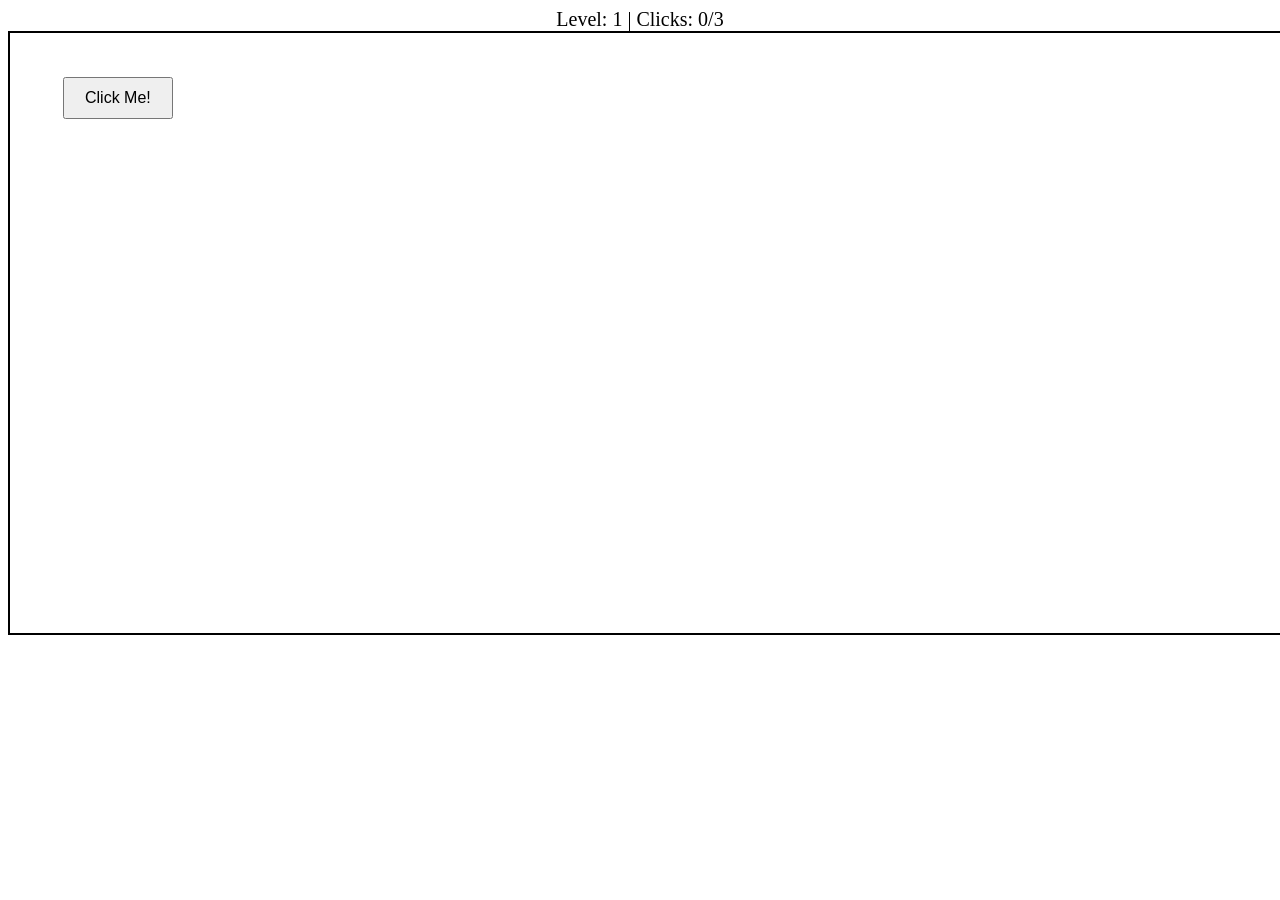
<file: ozdemir-yalman-activity7/index.html>
<!DOCTYPE html>
<html lang="en">
<head>
    <meta charset="UTF-8">
    <meta name="viewport" content="width=device-width, initial-scale=1.0">
    <title>Click Game</title>
    <style>
        #gameArea {
            width: 1400px; 
            height: 600px;  
            position: relative;
            border: 2px solid black; 
            display: block;
            margin: auto;
        }
        #gameButton {
            position: absolute;
            padding: 10px 20px;
            font-size: 16px;
            cursor: pointer;
        }
        #status {
            font-size: 20px;
            text-align: center;
        }
    </style>
</head>
<body>
    <div id="status">Level: 1 | Clicks: 0/3</div>
    <div id="gameArea">
        <button id="gameButton">Click Me!</button>
    </div>
    <script src="index.js"></script>
</body>
</html>
</file>
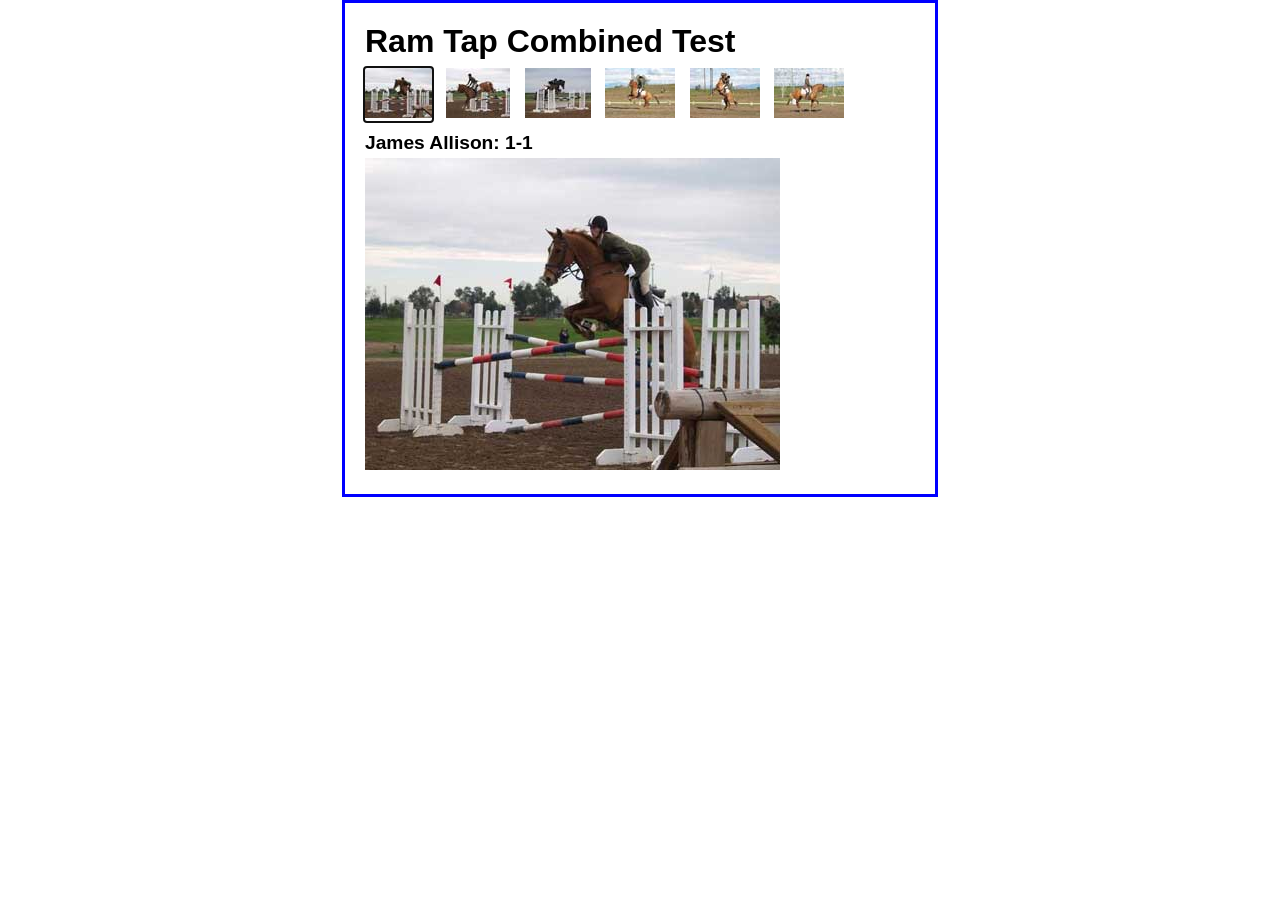
<file: Activity 9/ozdemiryalman-Activity9.html>
<!DOCTYPE HTML>
<html lang="en">

<head>
	<meta charset="UTF-8">
    <title>Image Swap</title>
	<link rel="stylesheet" href="ozdemiryalman-Activity9.css" />
	<script src="jquery.js"></script>
    <script src="ozdemiryalman-Activity9.js"></script>
</head>

<body>
	<main>
		<h1>Ram Tap Combined Test</h1>
	    <ul id="image_list">
	        <li><a href="images/h1.jpg" title="James Allison: 1-1">
	        	<img src="thumbnails/t1.jpg" alt=""></a></li>
	        <li><a href="images/h2.jpg" title="James Allison: 1-2">
	        	<img src="thumbnails/t2.jpg" alt=""></a></li>
	        <li><a href="images/h3.jpg" title="James Allison: 1-3">
	        	<img src="thumbnails/t3.jpg" alt=""></a></li>
	        <li><a href="images/h4.jpg" title="James Allison: 1-4">
	        	<img src="thumbnails/t4.jpg" alt=""></a></li>
	        <li><a href="images/h5.jpg" title="James Allison: 1-5">
	        	<img src="thumbnails/t5.jpg" alt=""></a></li>
	        <li><a href="images/h6.jpg" title="James Allison: 1-6">
	        	<img src="thumbnails/t6.jpg" alt=""></a></li>
	    </ul>
	    <h2 id="caption">James Allison: 1-1</h2>               
	    <p><img src="images/h1.jpg" alt="" id="image"></p>
	</main>	
	
</body>
</html>
</file>
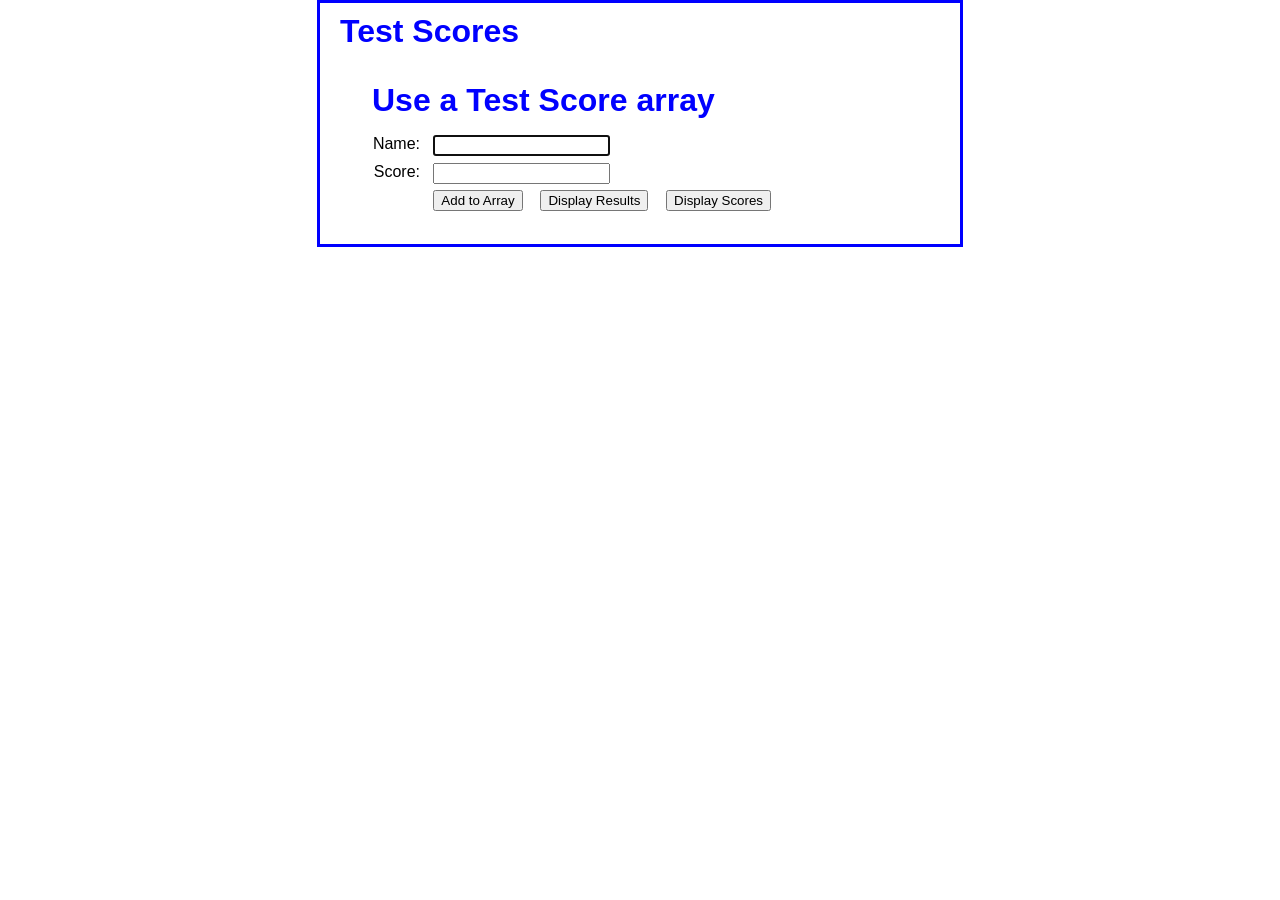
<file: Activity8/ozdemiryalman-Activity8.html>
<!DOCTYPE html>

<html lang="en">
	<head>
		<meta charset="utf-8">
		<title>Test Score Array</title>
		<link rel="stylesheet" href="ozdemiryalman-Activity8.css" />
		<script src="ozdemiryalman-Activity8.js"></script>
	</head>
<body>
    <header>
		<h1>Test Scores</h1>	
		<!-- For people who don't have JavaScript enabled-->
		<noscript>This web page requires JavaScript to be enabled on your browser.</noscript>
	</header>

	<main>
		<h1>Use a Test Score array</h1>
		
		<label for="name">Name:</label>
		<input type="text" id="name"><br>
			
		<label for="score">Score:</label>
		<input type="text" id="score"><br>
		
		<label>&nbsp;</label>
		<input type="button" id="add" value="Add to Array" >
		<input type="button" id="display_results" value="Display Results" >
		<input type="button" id="display_scores" value="Display Scores" ><br>
		
		<div id="results"></div>
		<table id="scores_table"></table>
	</main>
	
	

</body>
</html>
</file>
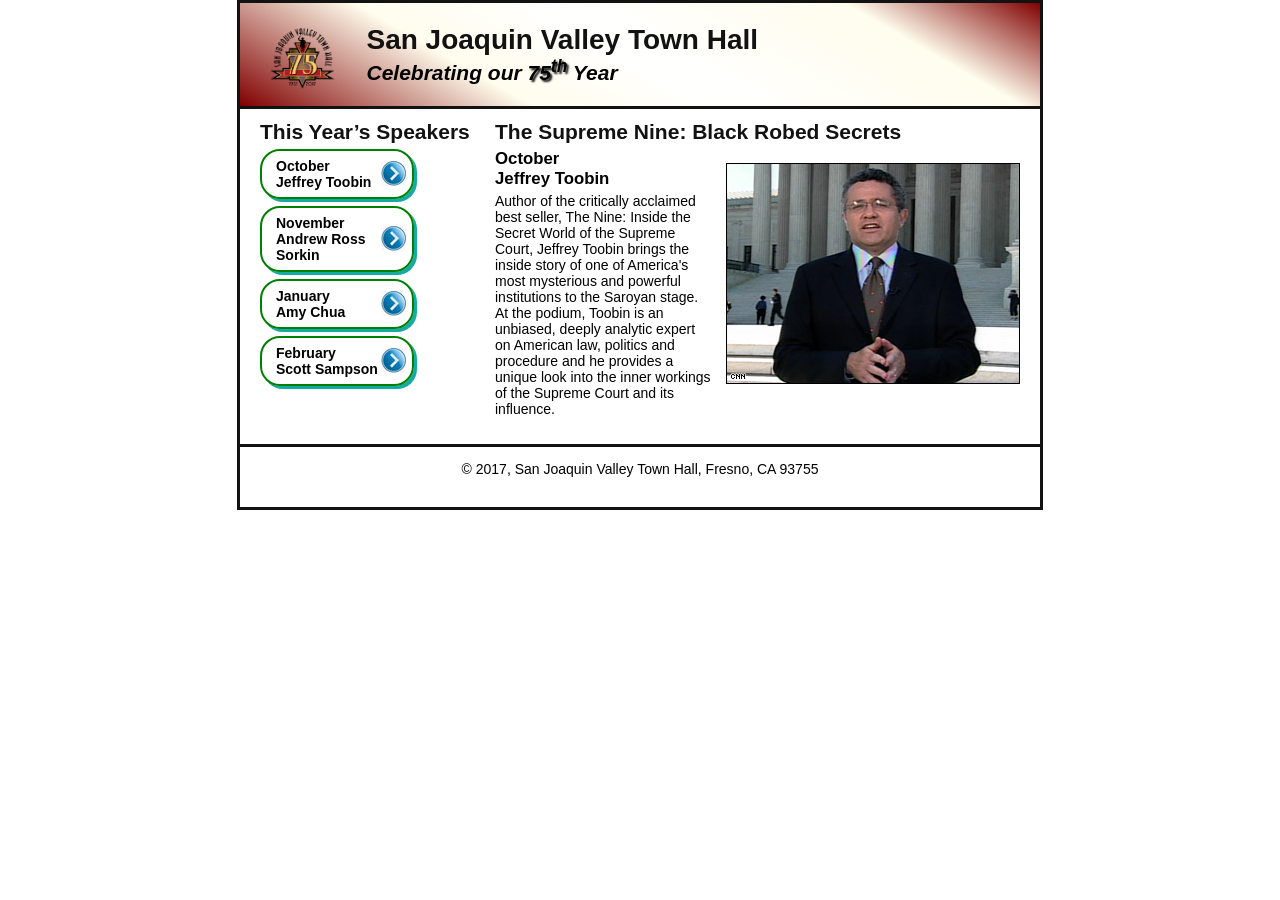
<file: speakers_Activity11/ozdemir-yalman-Activity11.html>
<!DOCTYPE html>
<html lang="en">

<head>
	<meta charset="utf-8">
	<title>Load Speaker Files</title>
	<link rel="stylesheet" href="ozdemir-yalman-Activity11.css">
    <script src="https://code.jquery.com/jquery-3.1.1.min.js"></script>
    <script src="ozdemir-yalman-Activity11.js"></script>
</head>

<body>
	<header>
		<img src="images/town_hall_logo.gif" alt="Town Hall logo" height="80">
		<h1><a id="top">San Joaquin Valley Town Hall</a></h1>
		<h2>Celebrating our <span class="shadow">75<sup>th</sup></span> Year</h2>
	</header>
	<main>
		<h1>The Supreme Nine: Black Robed Secrets</h1>
		<img src="images/toobin_court.jpg">
		<h2>October<br>Jeffrey Toobin</h2>
		<p>Author of the critically acclaimed best seller, The Nine: Inside the 
			Secret World of the Supreme Court, Jeffrey Toobin brings the inside 
			story of one of America's most mysterious and powerful institutions to 
			the Saroyan stage. At the podium, Toobin is an unbiased, deeply analytic 
			expert on American law, politics and procedure and he provides a unique 
			look into the inner workings of the Supreme Court and its influence.</p>	
	</main>
	<aside>
		<h1 id="speakers">This Year&rsquo;s Speakers</h1>
		<nav id="nav_list">
			<ul>
				<li><a href="#" title="toobin">October<br>Jeffrey Toobin</a></li>
				<li><a href="#" title="sorkin">November<br>Andrew Ross Sorkin</a></li>
				<li><a href="#" title="chua">January<br>Amy Chua</a></li>
				<li><a href="#" title="sampson">February<br>Scott Sampson</a></li>
			</ul>
		</nav>
	</aside>

	<footer>
		<p>&copy; 2017, San Joaquin Valley Town Hall, Fresno, CA 93755</p>
		<br/>
	</footer>
</body>
</html>
</file>
<file: Activity 9/ozdemiryalman-Activity9.css>
body {
	font-family: Arial, Helvetica, sans-serif;
	margin: 0 auto;
	padding: 20px;
	width: 550px;
	border: 3px solid blue;
}
	
h1, h2, ul, p {
	margin: 0;
	padding: 0;
}
h1 {
	padding-bottom: .25em;
}
h2 {
	font-size: 120%;
	padding: .5em 0 .25em;
}
li {
	padding-right: 10px;
	display: inline;
}
</file>
<file: Activity8/ozdemiryalman-Activity8.css>
body {
    font-family: Arial, Helvetica, sans-serif;
    background-color: white;
    margin: 0 auto;
    padding: 10px 20px;
    width: 600px;
    border: 3px solid blue;
}
h1 {
	color: blue;
	margin-top: 0;
	margin-bottom: .5em;
}
h2 {
	color: blue;
	font-size: 120%;
	padding: 0;
	margin-bottom: .5em;
}
main {
    padding: 1em 2em;
}
label {
	float: left;
    width: 3em;
    text-align: right;
}
input {
    margin-left: 1em;
    margin-bottom: .5em;
}
p {
	margin: 0;
}
td {
	width: 10em;
    
}
#scores_table{
    text-align: left;
}
</file>
<file: speakers_Activity11/ozdemir-yalman-Activity11.css>
/* the styles for the elements */
* {
	margin: 0;
	padding: 0;
}
html {
	background-color: white;
}
body {
	font-family: Arial, Helvetica, sans-serif;
    font-size: 87.5%;
    width: 800px;
    margin: 0 auto;
    border: 3px solid #121212;
    background-color: #ffffff;
}
nav a:focus, nav a:hover, article a:hover {
	font-style: italic;
}
/* the styles for the header */
header {
	border-bottom: 3px solid #121212;
	padding: 1.5em 0;
	background-image: -moz-linear-gradient(
	    30deg, #121212 0%, #fffded 30%, white 50%, #fffded 80%, #800000 100%);
	background-image: -webkit-linear-gradient(
	    30deg, #121212 0%, #fffded 30%, white 50%, #fffded 80%, #800000 100%);
	background-image: -o-linear-gradient(
	    30deg, #121212 0%, #fffded 30%, white 50%, #fffded 80%, #800000 100%);
	background-image: linear-gradient(
	    30deg, #800000 0%, #fffded 30%, white 50%, #fffded 80%, #800000 100%);
}
header h1 {
	color: #121212;
}
header h2 {
	font-style: italic;
}
header img {
	float: left;
	padding: 0 30px;
}
.shadow {
	text-shadow: 2px 2px 2px #121212;
}

/* the styles for the main content */
main {
	clear: left;
	padding: 0 20px 20px;
	width: 525px;
	float: right;
}
main h1 {
	color: #121212;
	font-size: 150%;
	padding: .5em 0 .25em;
}
main h2 {
	font-size: 120%;
	padding-bottom: .25em;
}
main p {
	padding-bottom: .5em;
}
main blockquote {
	padding: 0 2em;
	font-style: italic;
}
main ul {
	padding: 0 0 1.5em 1.25em;
}
main li {
	padding-bottom: .35em;
}

main img {
	float: right;
	margin: 1em 0 1em 1em;
	border: 1px solid black;
}

aside {
	width: 215px;
	float: right;
	padding-left: 20px;
	padding-bottom: 20px;
}
aside h1 {
	color: #121212;
	font-size: 150%;
	padding: .5em 0 .25em;
}
aside h2 {
	font-size: 120%;
	padding-bottom: .25em;
}
aside img {
	padding-bottom: 1em;
}
/* the styles for the navigation list */
#nav_list ul { 
	list-style: none;
	margin-left: 0px;
	margin-bottom: 1.5em; }
#nav_list li { 
	width: 150px;
	margin-bottom: .5em;
	border: 2px double green;
	border-radius: 20px;
	box-shadow: 3px 3px 0 0 #15aaa3;
	background-image: url("images/right.jpg");
	background-repeat: no-repeat;
	background-position: 95% center;
		
}
#nav_list li a {
	display: block;
	font-weight: bold;
	color: black;
	text-decoration: none;
	padding: .5em 0 .5em 1em;
}

/* the styles for the footer */
footer {
	border-top: 3px solid #121212;
	padding: 1em 0;
	clear: both;
}
footer p {
	text-align: center;
}
</file>
